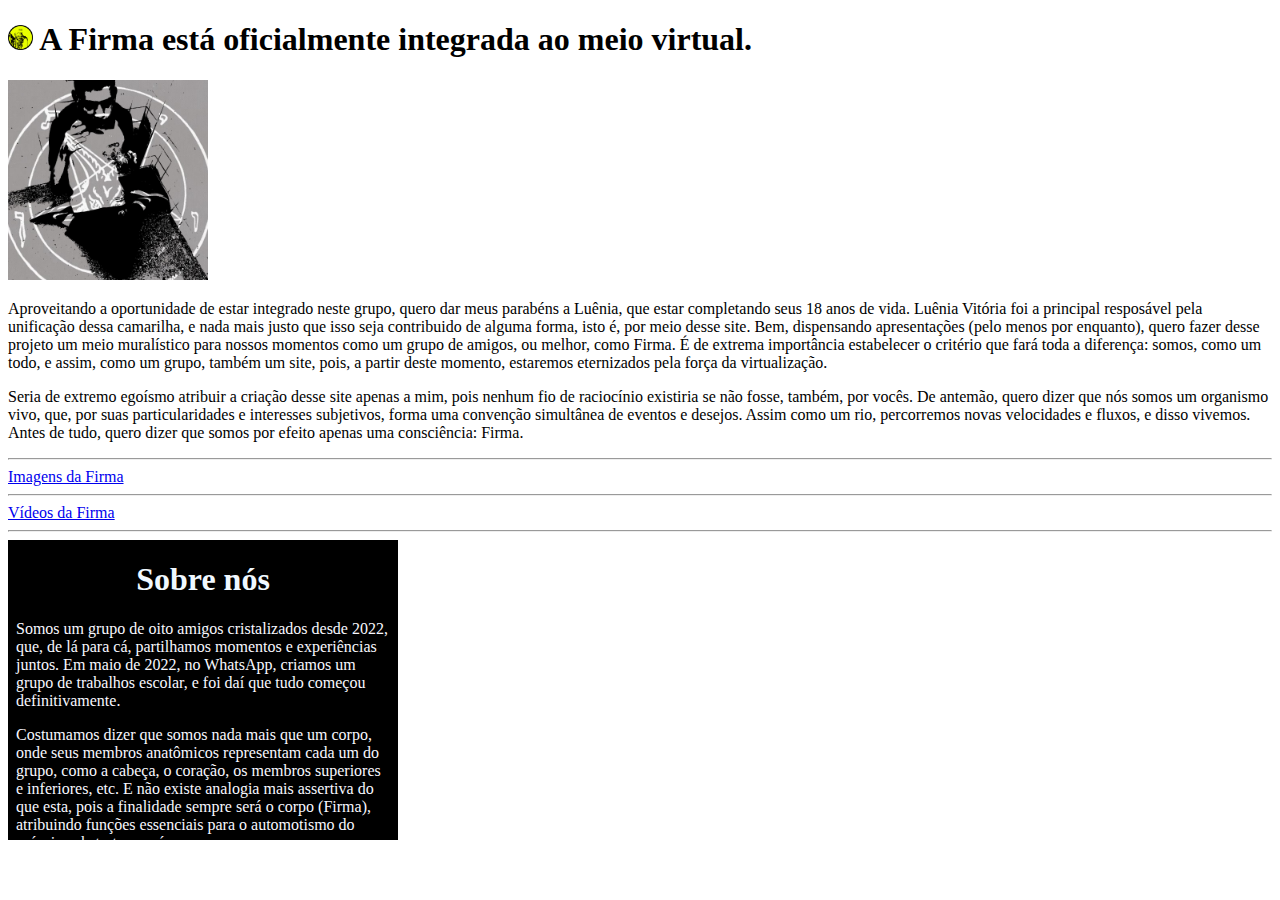
<file: index.html>
<!DOCTYPE html>
<html lang="en">
<head>
    <meta charset="UTF-8">
    <meta http-equiv="X-UA-Compatible" content="IE=edge">
    <meta name="viewport" content="width=device-width, initial-scale=1.0">
    <meta name="description" content="Série de experimentos da Firma">
    <meta name="keywords" content="firma, amigos, escola ceep, adm, carlinhos">
    <meta name="author" content="Cleiton Lima">
    <title>The Firma LTDA</title>
</head>

<body>

    <h1> <img src="EIGHT_HERMETICS.png" width="25"> A Firma está oficialmente integrada ao meio virtual.</h1>
    <img src="dias.jpeg" width="200"

    <he></he>
    <p>Aproveitando a oportunidade de estar integrado neste grupo, quero dar meus parabéns a Luênia, que estar completando seus 18 anos de vida. Luênia Vitória foi a principal resposável pela unificação dessa camarilha, e nada mais justo que isso seja contribuido de alguma forma, isto é, por meio desse site. Bem, dispensando apresentações (pelo menos por enquanto), quero fazer desse projeto um meio muralístico para nossos momentos como um grupo de amigos, ou melhor, como Firma. É de extrema importância estabelecer o critério que fará toda a diferença: somos, como um todo, e assim, como um grupo, também um site, pois, a partir deste momento, estaremos eternizados pela força da virtualização.</p>
    <p>Seria de extremo egoísmo atribuir a criação desse site apenas a mim, pois nenhum fio de raciocínio existiria se não fosse, também, por vocês. De antemão, quero dizer que nós somos um organismo vivo, que, por suas particularidades e interesses subjetivos, forma uma convenção simultânea de eventos e desejos. Assim como um rio, percorremos novas velocidades e fluxos, e disso vivemos. Antes de tudo, quero dizer que somos por efeito apenas uma consciência: Firma.</p>

    <hr>
    <a href="imagens.html">Imagens da Firma</a>
    <hr>
    <a href="videos.html">Vídeos da Firma</a>
    <hr>
     <iframe src="sobrenos.html" width="390" height="300" style="border:none; title="sobre_nós"></iframe> 

</body>

</html>
</file>
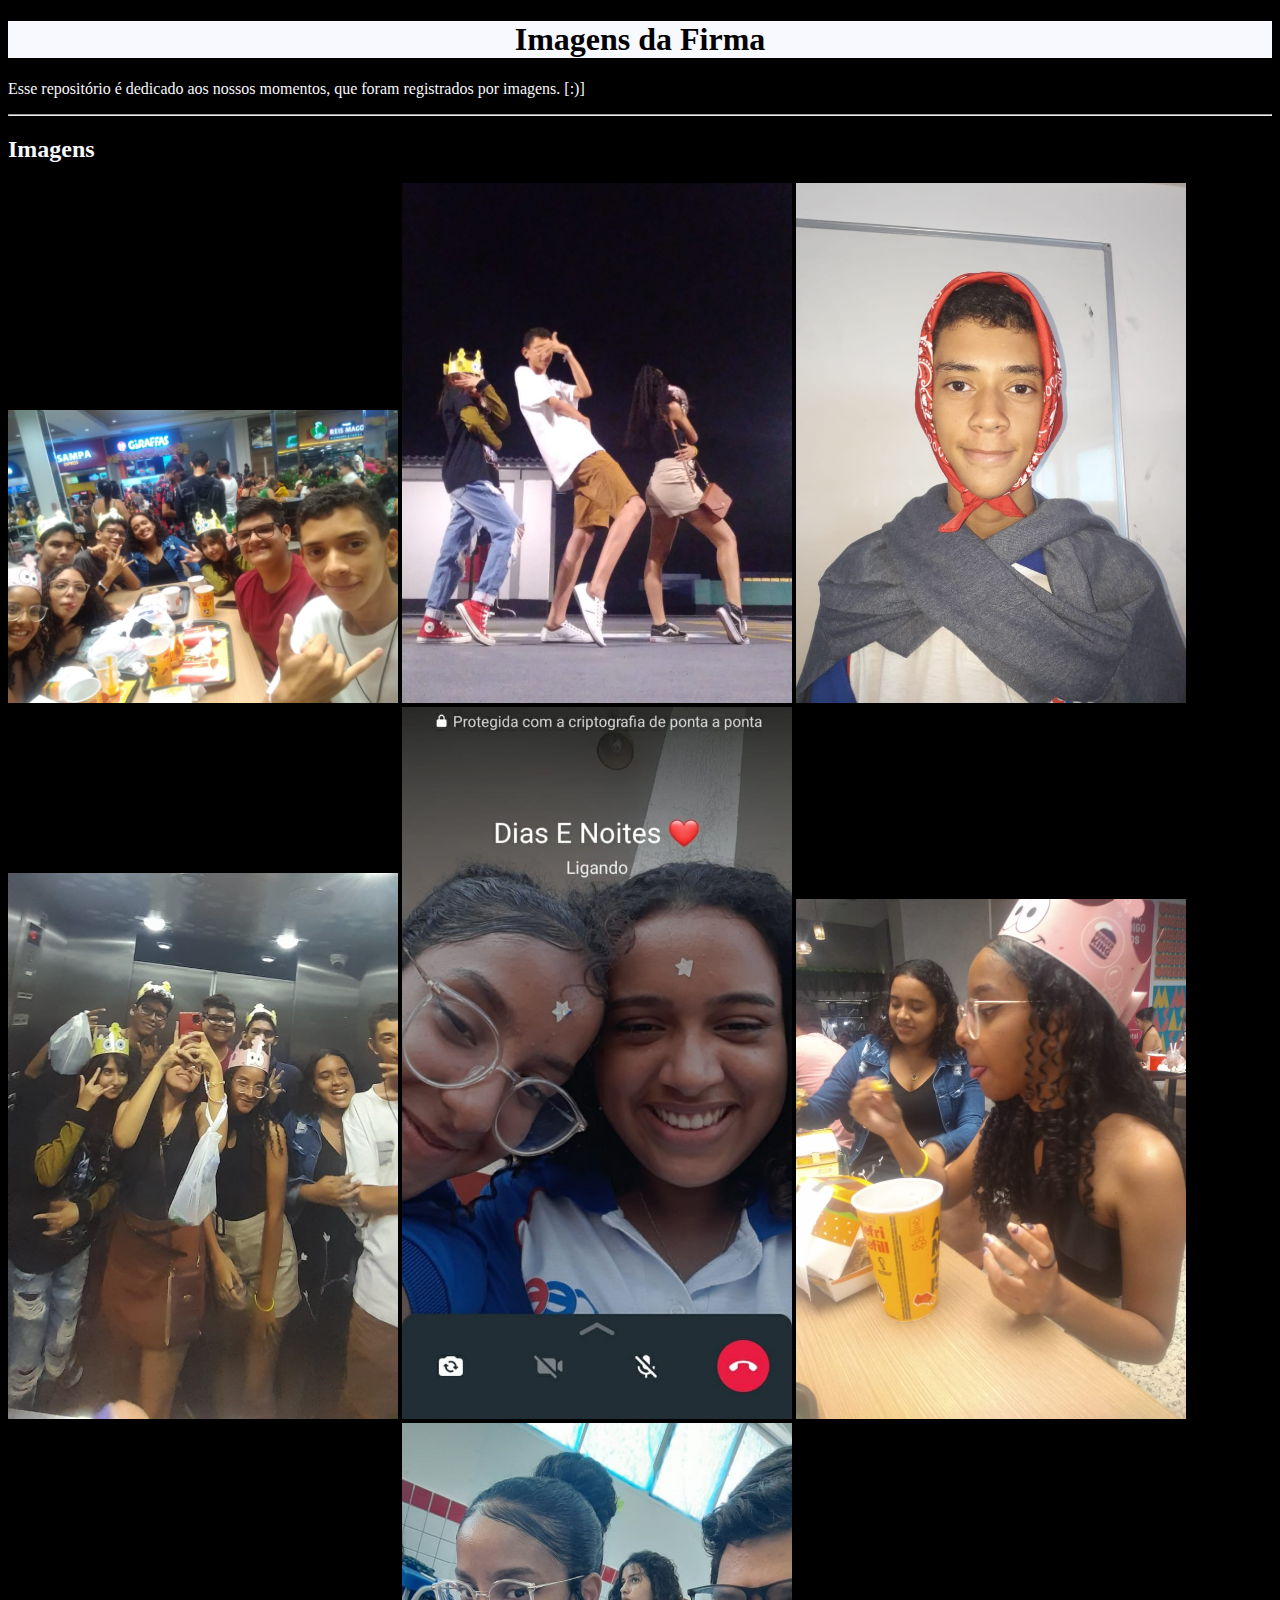
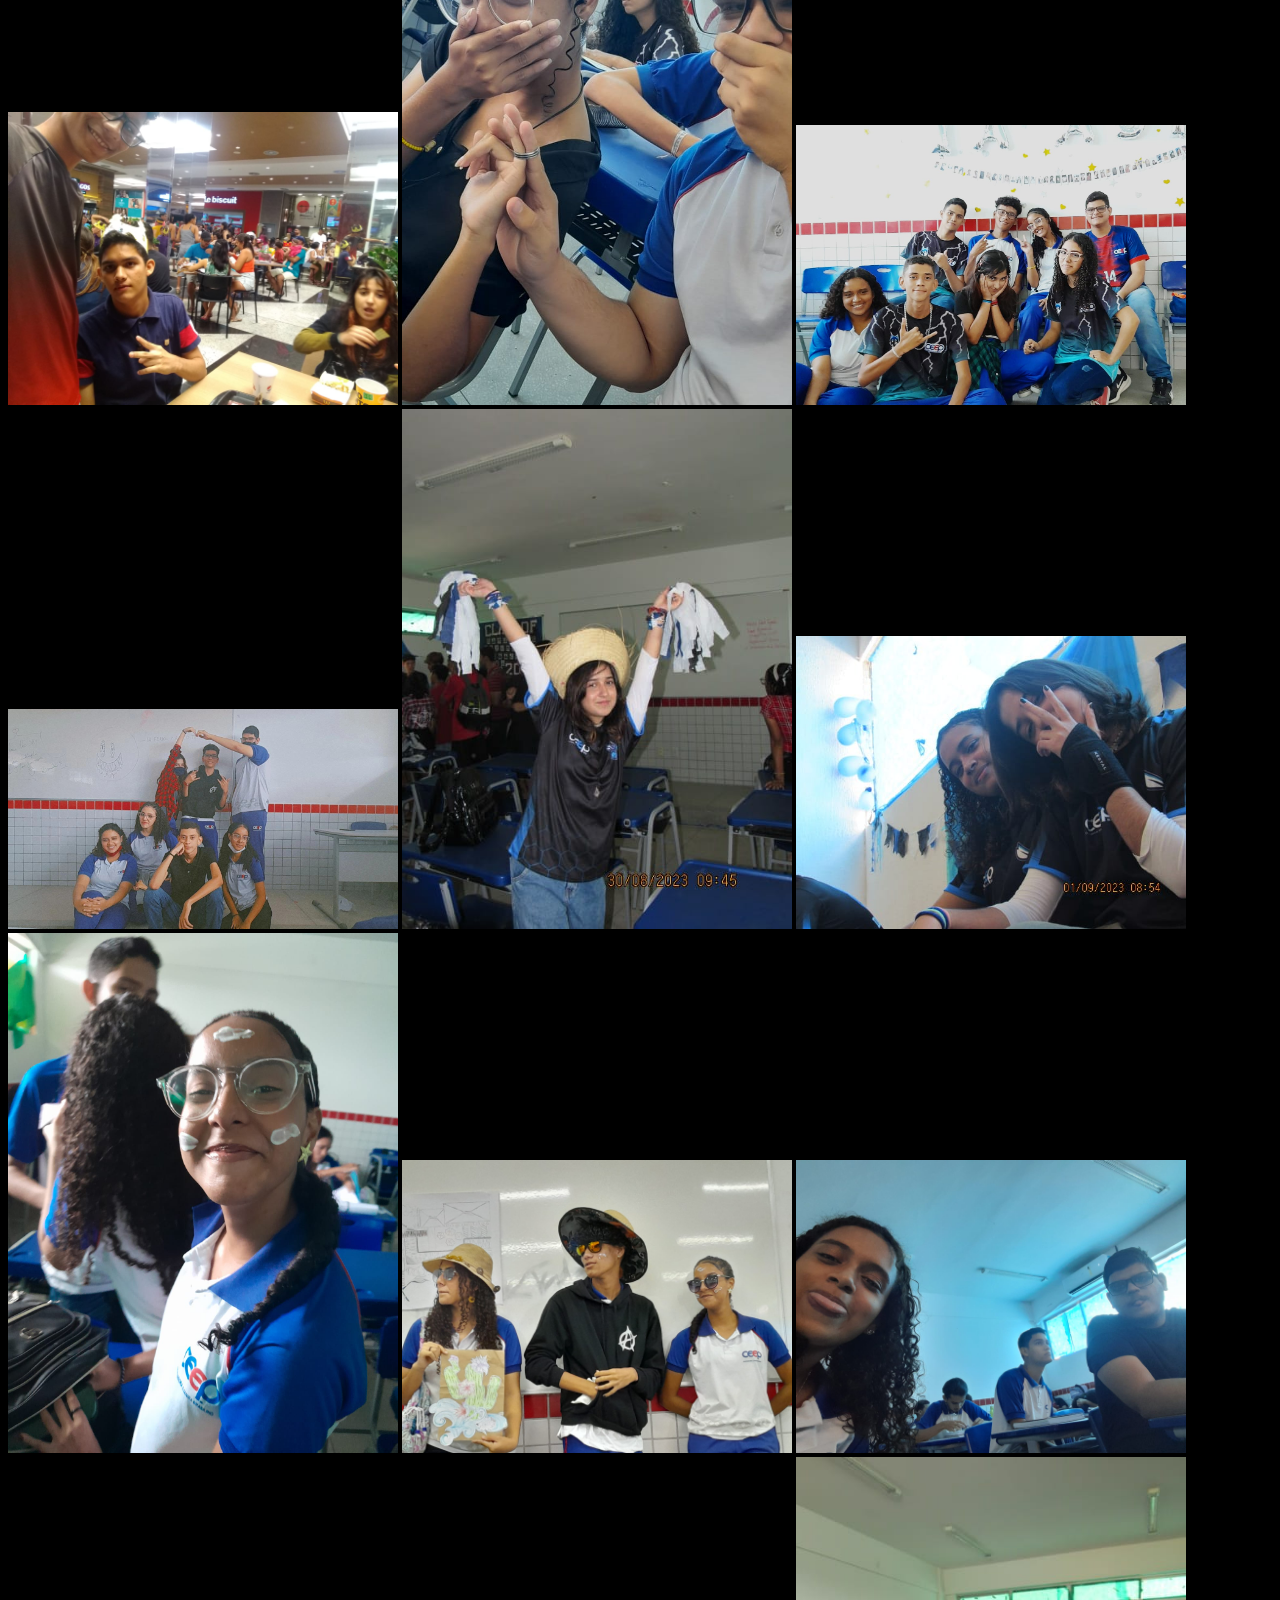
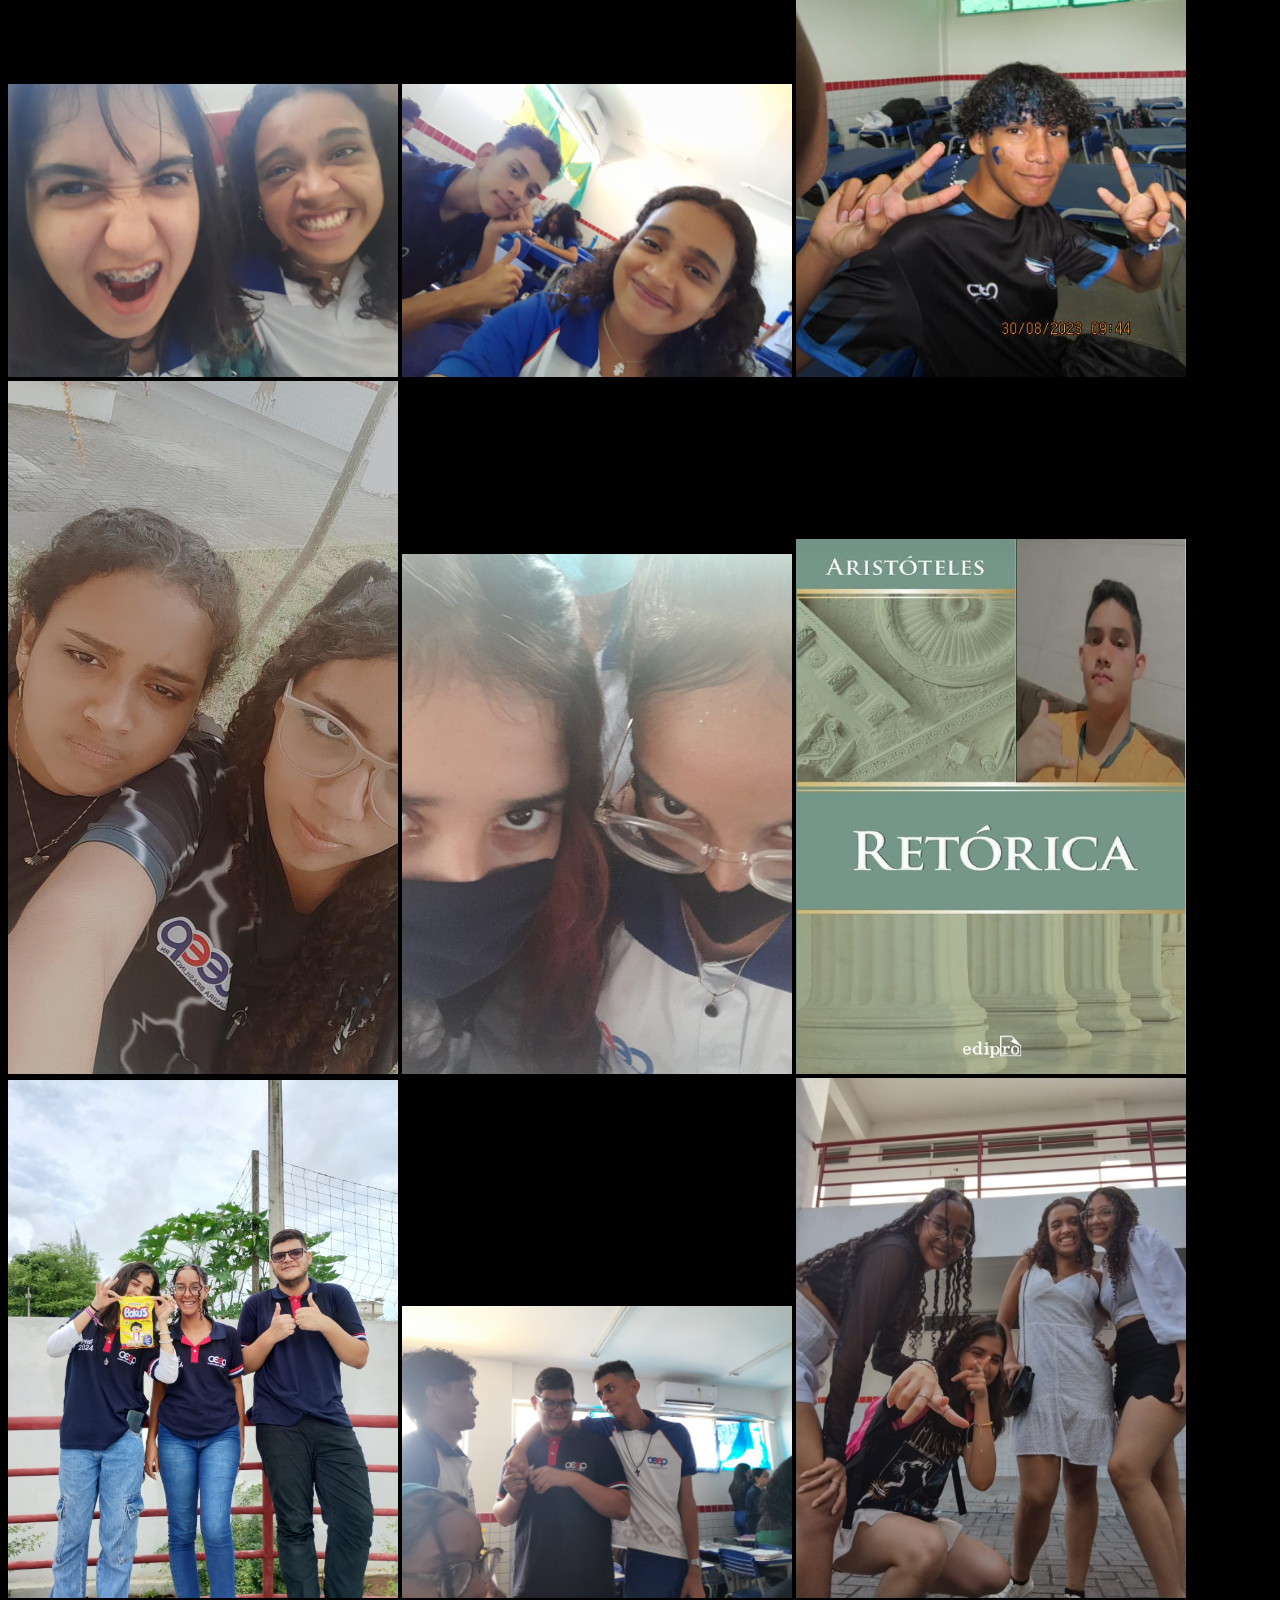
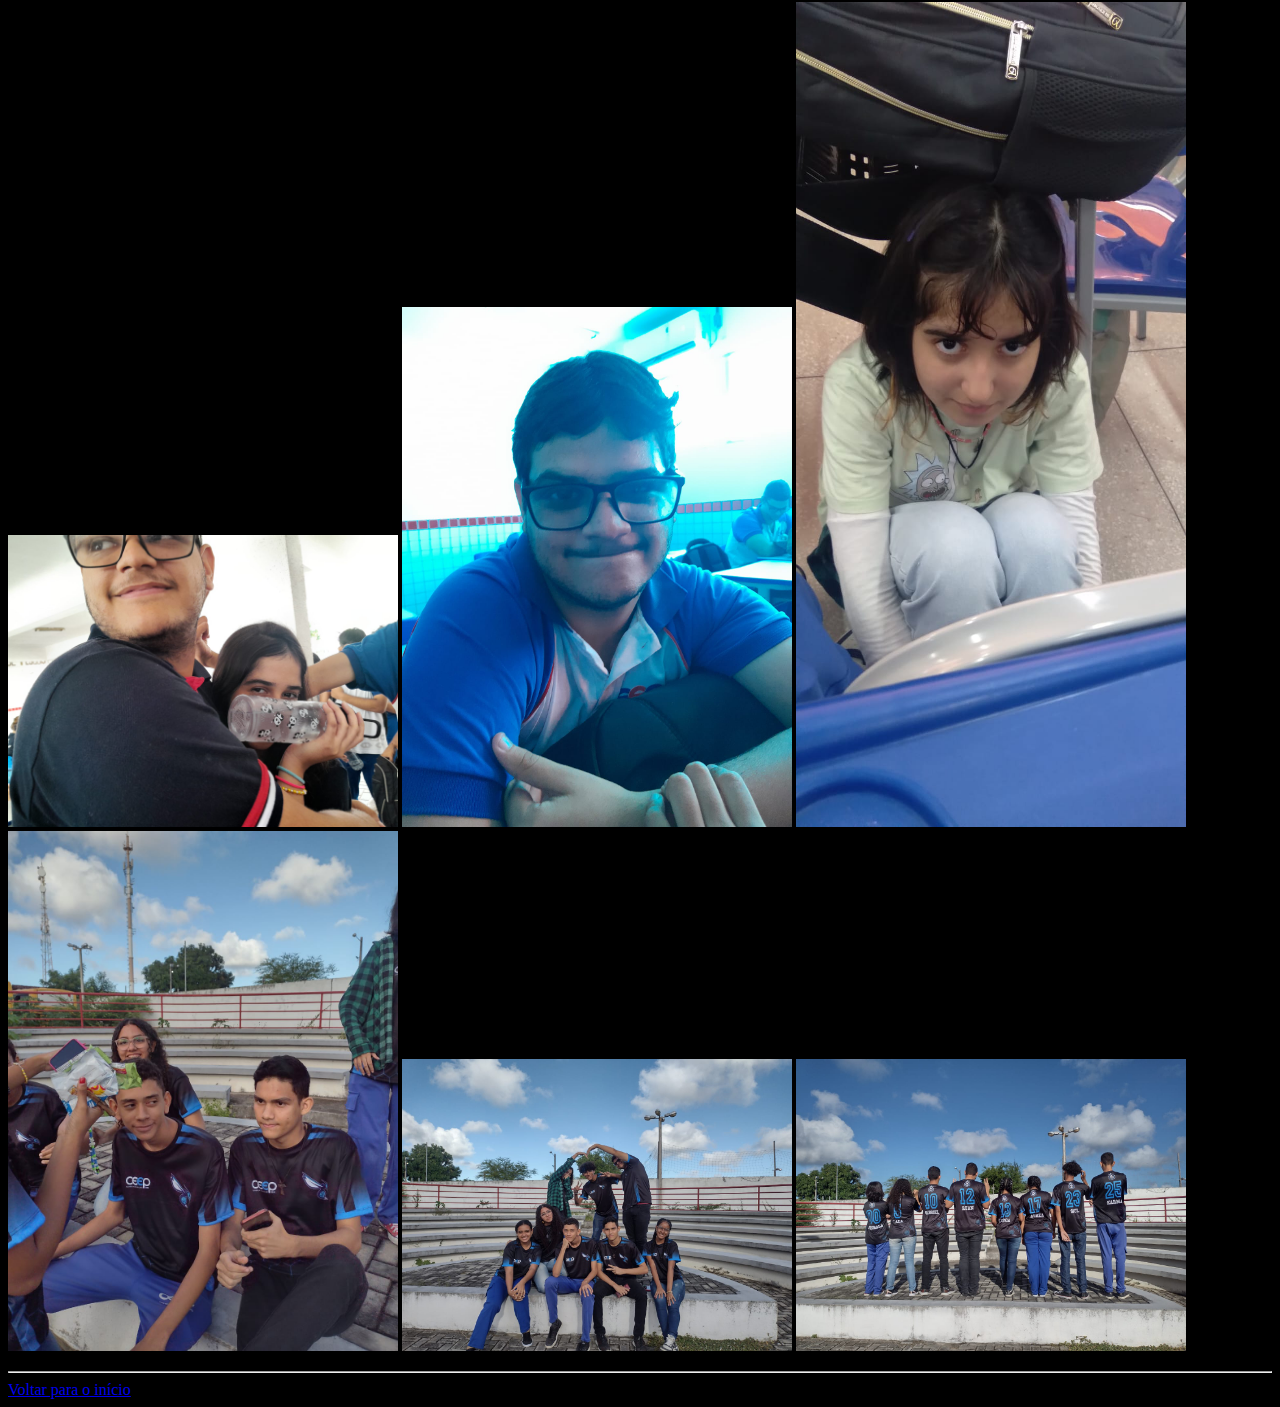
<file: imagens.html>
<!DOCTYPE html>
<html lang="pt-br">
<head>
    <meta charset="UTF-8">
    <meta name="viewport" content="width=device-width, initial-scale=1.0">
    <title>Imagens da Firma</title>
</head>
<body>
      <link rel="stylesheet" href="style.css">
<h1>Imagens da Firma</h1>

<p>Esse repositório é dedicado aos nossos momentos, que foram registrados por imagens. [:)]</p>
<hr>
<h2>Imagens</h2>
    <p>
        <img src="img1.jpeg" width="390">
        <img src="img2.jpeg" width="390">
        <img src="img3.jpeg" width="390">
        <img src="img4.jpeg" width="390">
        <img src="img5.jpeg" width="390">
        <img src="img30.jpeg" width="390">
        <img src="img6.jpeg" width="390">
        <img src="img7.jpeg" width="390">
        <img src="img8.jpeg" width="390">
        <img src="img9.jpeg" width="390">
        <img src="img10.jpeg" width="390">
        <img src="img11.jpeg" width="390">
        <img src="img12.jpeg" width="390">
        <img src="img13.jpeg" width="390">
        <img src="img14.jpeg" width="390">
        <img src="img15.jpeg" width="390">
        <img src="img16.jpeg" width="390">
        <img src="img17.jpeg" width="390">
        <img src="img18.jpeg" width="390">
        <img src="img19.jpeg" width="390">
        <img src="img20.jpeg" width="390">
        <img src="img21.jpeg" width="390">
        <img src="img22.jpeg" width="390">
        <img src="img23.jpeg" width="390">
        <img src="img24.jpeg" width="390">
        <img src="img25.jpeg" width="390">
        <img src="img26.jpeg" width="390">
        <img src="img27.jpeg" width="390">
        <img src="img28.jpeg" width="390">
        <img src="img29.jpeg" width="390">
        
        
    </p>
<hr>
    <a href="index.html">Voltar para o início</a>
</body>
</html>
</file>
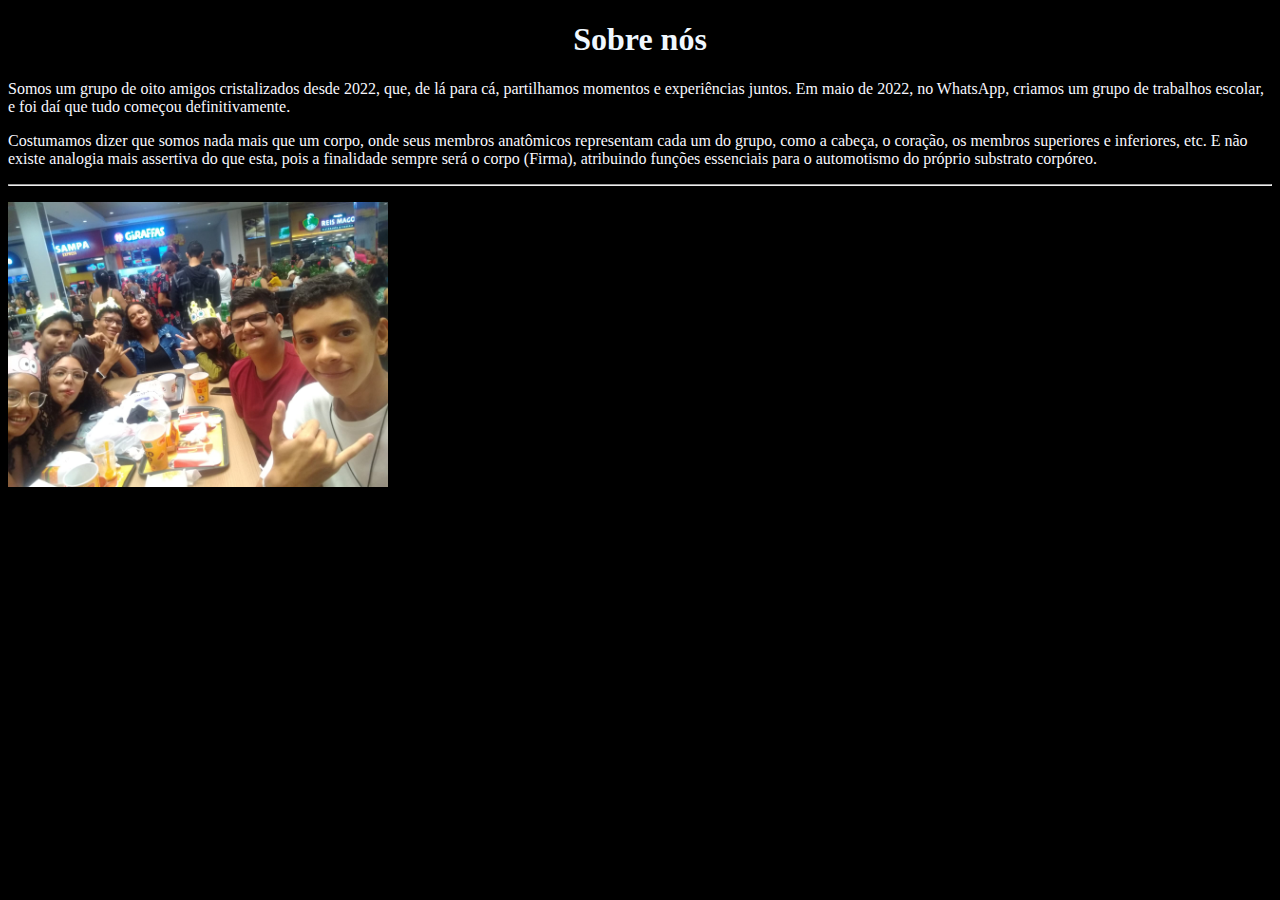
<file: sobrenos.html>
<!DOCTYPE html>
<html lang="pt-br">
<head>
    <meta charset="UTF-8">
    <meta name="viewport" content="width=device-width, initial-scale=1.0">
    <title>Sobre nós</title>
</head>
<body>
    <link rel="stylesheet" href="style1.css">
    <h1>Sobre nós</h1>
    
    <p>Somos um grupo de oito amigos cristalizados desde 2022, que, de lá para cá, partilhamos momentos e experiências juntos. Em maio de 2022, no WhatsApp, criamos um grupo de trabalhos escolar, e foi daí que tudo começou definitivamente.</p>
    <p>Costumamos dizer que somos nada mais que um corpo, onde seus membros anatômicos representam cada um do grupo, como a cabeça, o coração, os membros superiores e inferiores, etc. E não existe analogia mais assertiva do que esta, pois a finalidade sempre será o corpo (Firma), atribuindo funções essenciais para o automotismo do próprio substrato corpóreo.
</p>
    <hr>
    <p>
        <img src="img1.jpeg" width="380">
</p>
</body>
</html>
</file>
<file: style.css>
@charset "UTF-8";

body{background-color: black;
h1{background-color: ghostwhite;
   text-align: center
  }
p{color: ghostwhite;
}
h2{color: ghostwhite;
  }
</file>
<file: style1.css>
@charset "UTF-8";

body{background-color: black;


}
h1{color: aliceblue;
   text-align: center
}
p{color: ghostwhite;


}
</file>
